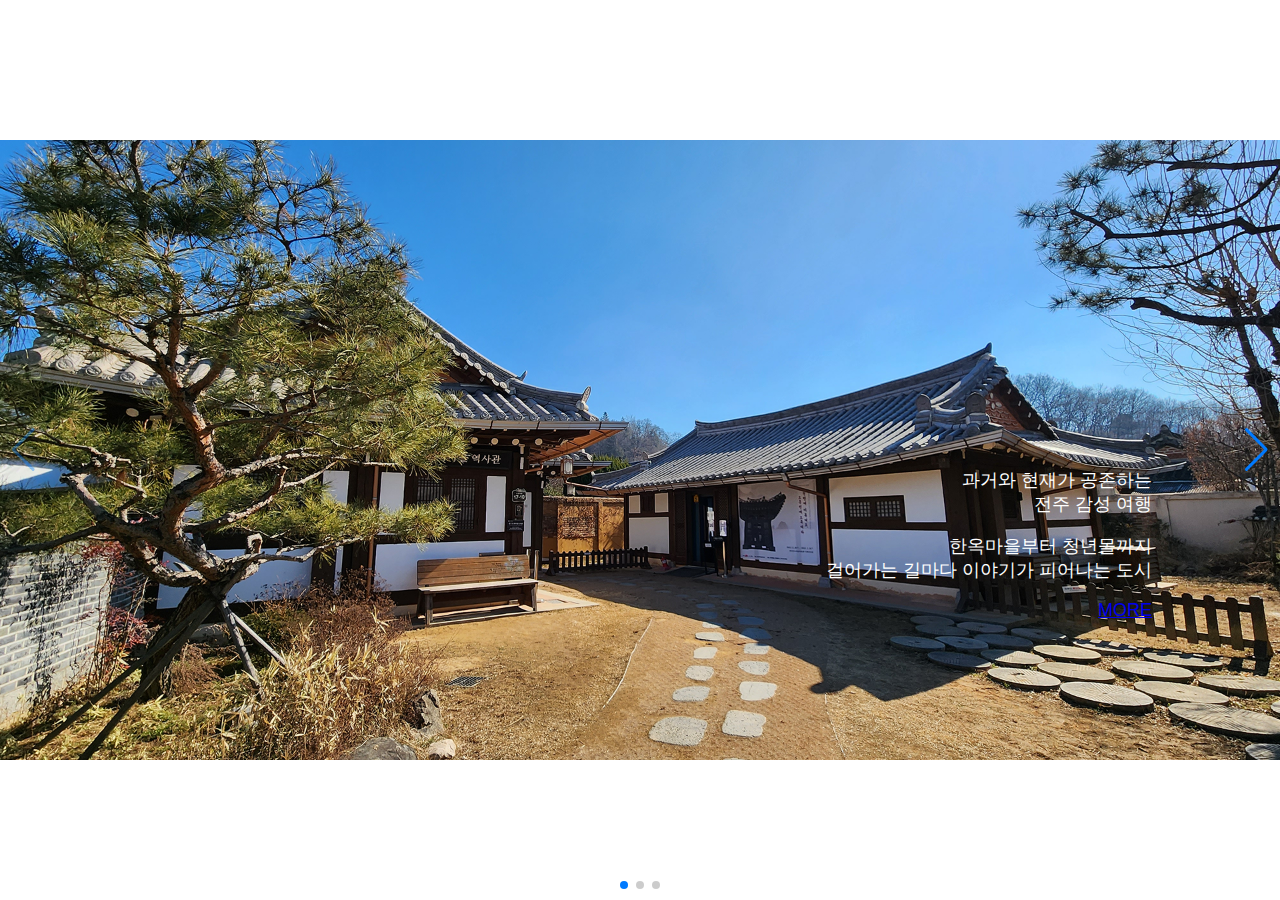
<file: paaaa.html>
<!DOCTYPE html>
<html lang="en">

<head>
  <meta charset="utf-8" />
  <title>Swiper demo</title>
  <meta name="viewport" content="width=device-width, initial-scale=1, minimum-scale=1, maximum-scale=1" />
  <!-- Link Swiper's CSS -->
  <link rel="stylesheet" href="https://cdn.jsdelivr.net/npm/swiper@11/swiper-bundle.min.css" />

  <!-- Demo styles -->
  <style>
    html,
    body {
      position: relative;
      height: 100%;
    }

    body {
      background: #eee;
      font-family: Helvetica Neue, Helvetica, Arial, sans-serif;
      font-size: 14px;
      color: #000;
      margin: 0;
      padding: 0;
    }

    .swiper {
      width: 100%;
      height: 100%;
    }

    .swiper-slide {
      text-align: center;
      font-size: 18px;
      background: #fff;
      display: flex;
      justify-content: center;
      align-items: center;
    }

    .swiper-slide img {
      display: block;
      width: 100%;
      height: 100%;
      object-fit: cover;
    }

    .sec01_bg01{
      position: relative;
    }

    .findplace_sub01_bg01{
      width: 100%;
    }

    .sec01_content {
      position: absolute;
      top: 50%;
      right: 10%;
      color: white;
      text-align: right;
    }

    
  </style>
</head>

<body>
  <!-- Swiper -->
    <div class="swiper mySwiper">
      <div class="swiper-wrapper">
        <div class="swiper-slide">
          <div class="sec01_bg01">
              <img src="assets/images/findplace_sec01_bg01.png" alt="findplace_sub01_bg01" class="findplace_sub01_bg01">
                <div class="sec01_content">
                  <p class="sec01_title">과거와 현재가 공존하는<br> 전주 감성 여행</p>
                  <p class="sec01_subtitle">한옥마을부터 청년몰까지<br>걸어가는 길마다 이야기가 피어나는 도시</p>
                  <a href="#" class="sec01_btn">MORE</a>
                </div>
          </div>
        </div>
  
        <div class="swiper-slide">
          <div class="sec01_bg02">
              <img src="assets/images/findplace_sec01_bg02.png" alt="findplace_sub01_bg01" class="findplace_sub01_bg01">
              <div class="sec01_content">
                <p class="sec01_title">눈부신 햇살, 제주의 바다<br> 협재해수욕장</p>
                <p class="sec01_subtitle">한옥마을부터 청년몰까지<br>걸어가는 길마다 이야기가 피어나는 도시</p>
                <a href="#" class="sec01_btn">MORE</a>
              </div>
          </div>
        </div>
  
        <div class="swiper-slide">
          <div class="sec01_bg01">
              <img src="assets/images/findplace_sec01_bg03.png" alt="findplace_sub01_bg01" class="findplace_sub01_bg01">
              <div class="sec01_content">
                <p class="sec01_title">과거와 현재가 공존하는<br> 전주 감성 여행</p>
                <p class="sec01_subtitle">한옥마을부터 청년몰까지<br>걸어가는 길마다 이야기가 피어나는 도시</p>
                <a href="#" class="sec01_btn">MORE</a>
              </div>
          </div>
        </div>
  
      </div>
      <div class="swiper-button-next"></div>
      <div class="swiper-button-prev"></div>
      <div class="swiper-pagination"></div>
    </div>

  <!-- Swiper JS -->
  <script src="https://cdn.jsdelivr.net/npm/swiper@11/swiper-bundle.min.js"></script>

  <!-- Initialize Swiper -->
  <script>
    var swiper = new Swiper(".mySwiper", {
      cssMode: true,
      navigation: {
        nextEl: ".swiper-button-next",
        prevEl: ".swiper-button-prev",
      },
      pagination: {
        el: ".swiper-pagination",
      },
      mousewheel: true,
      keyboard: true,
    });
  </script>
</body>

</html>
</file>
